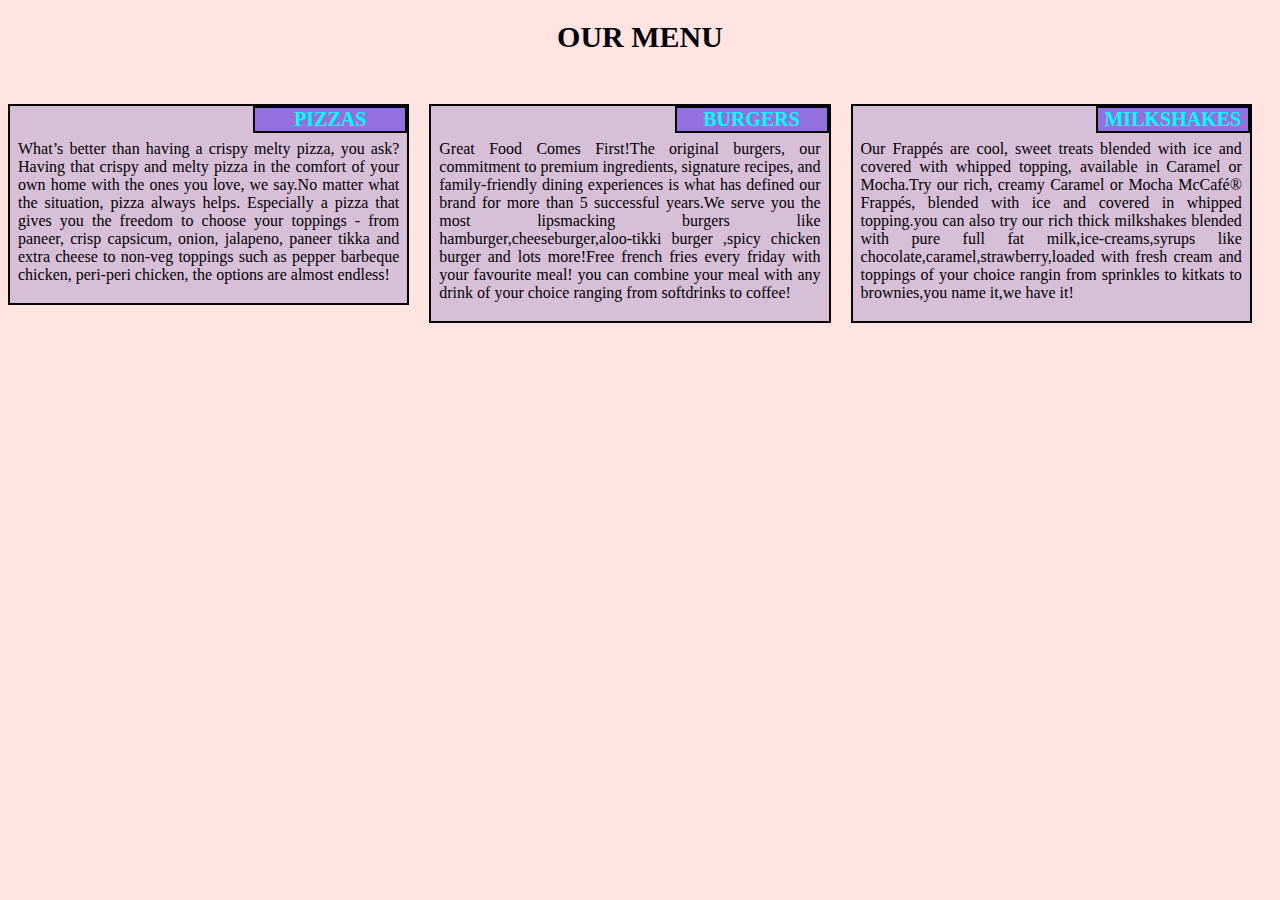
<file: site/index.html>
<!doctype html>
<html>
<head>
<link rel="stylesheet" href="style.css">
<meta charset="utf-8">
<meta name='viewport' content='width=device-width, initial-scale=1'>
<title>Module 2 solution</title>
</head>
<body>
<h1>OUR MENU</h1>
<div class='row'>
	<div class='col-lg-4 col-md-6 sx-12'>
		<div class='section'>
			<span id='pp1'>PIZZAS</span>
				<p>What’s better than having a crispy melty pizza, you ask?

Having that crispy and melty pizza in the comfort of your own home with the ones you love, we say.No matter what the situation, pizza always helps. Especially a pizza that gives you the freedom to choose your toppings - from paneer, crisp capsicum, onion, jalapeno, paneer tikka and extra cheese to non-veg toppings such as pepper barbeque chicken, peri-peri chicken, the options are almost endless! 
</p>
		</div>
	</div>
	<div class='col-lg-4 col-md-6 sx-12'>
		<div class='section'>
			<span id='pp2'>BURGERS</span>
				<p>Great Food Comes First!The original burgers, our commitment to premium ingredients, signature recipes, and family-friendly dining experiences is what has defined our brand for more than 5 successful years.We serve you the most lipsmacking burgers like hamburger,cheeseburger,aloo-tikki burger ,spicy chicken burger and lots more!Free french fries every friday with your favourite meal! you can combine your meal with  any drink of your choice ranging from softdrinks to coffee!
</p>
		</div>
	</div>
	<div class='col-lg-4 col-md-12 sx-12'>
		<div class='section'>
			<span id='pp3'>MILKSHAKES</span>
				<p>Our Frappés are cool, sweet treats blended with ice and covered with whipped topping, available in Caramel or Mocha.Try our rich, creamy Caramel or Mocha McCafé® Frappés, blended with ice and covered in whipped topping.you can also try our rich thick milkshakes blended with pure full fat milk,ice-creams,syrups like chocolate,caramel,strawberry,loaded with fresh cream and toppings of your choice rangin from sprinkles to kitkats to brownies,you name it,we have it!


</p>
		</div>
	</div>
</div>
</body>
</html>
</file>
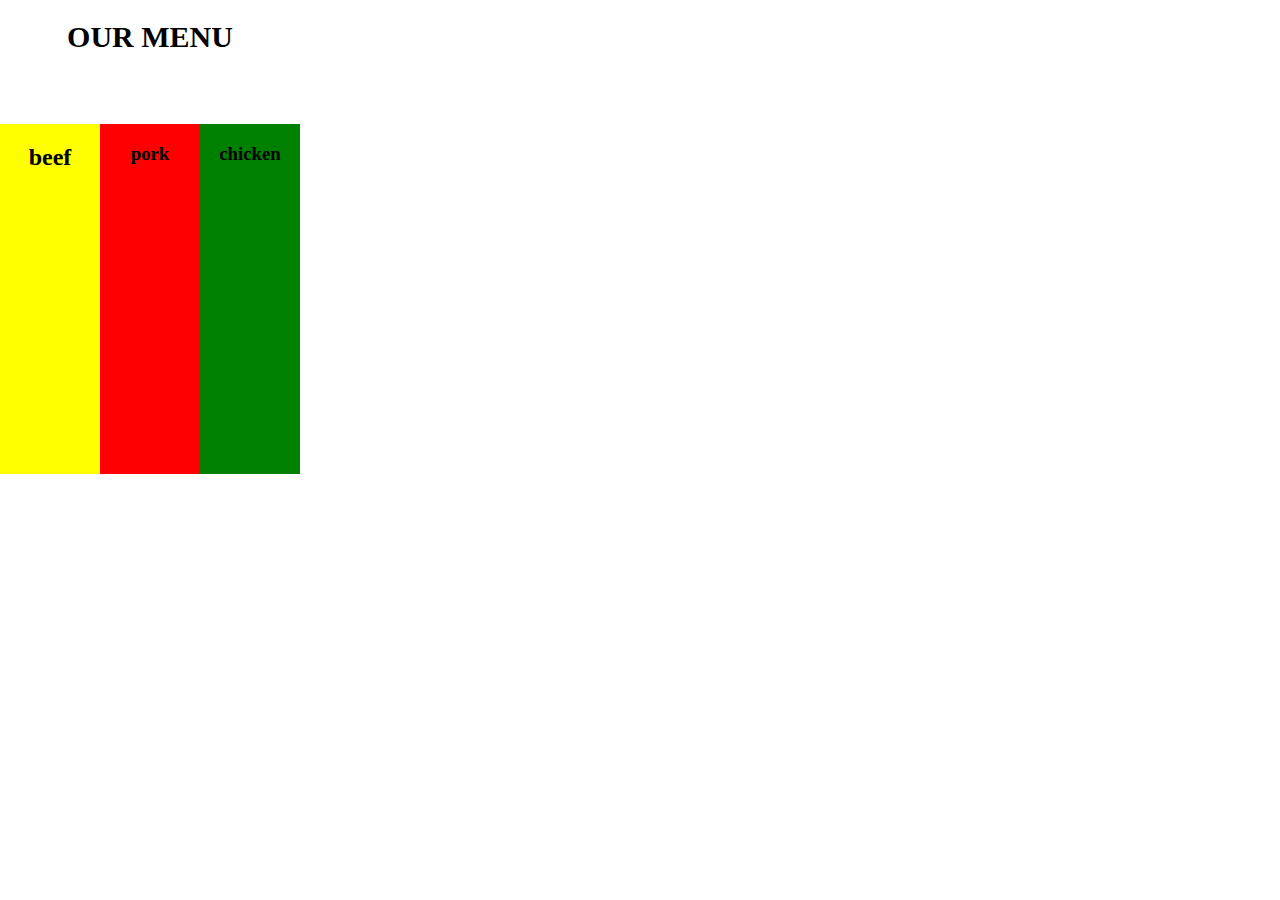
<file: sample.html>
<!DOCTYPE html>
<html>
<head>
	<meta charset="utf-8">
<meta name="viewport" content="width=device-width, initial-scale=1.0" >
	<title>HOTEL MENU1</title>
	<style >
		 /****************Base styles***************/
*{
	box-sizing: border-box;
}
h1{
 	margin-bottom: 20px;
 	font-size:30px;
 	font-style:arial;
 	text-align: center;
 }	
		body{
			background-color: white;
			margin:0;
			height:300px;
			text-align: center;
			width:300px;

		}

.container
{
	width: 100%;
    max-width: 1200px;
    margin-left: auto;
    margin-right: auto;

}
#header{
	height: 50px;
	background-color:white;
}
.box{
	width:100%;
	height:350px;
	float: left;
}
.box1{
	background-color: yellow;

}
.box2{
	background-color: red;
}
.box3{
	background-color: green;
}
.clearfix{
clear:both;
}
/********Desktop*******/
@media(min-width: 992px){
	.box1{
		width: 33.33%;
	}
	.box2{
		width: 33.33%;
	}
	.box3{
		width: 33.33%;
	}
}
/*********Tablet*********/
@media(min-width: 768px) and (max-width: 991px){
    .box1{
		width: 50%;
	}
	.box2{
		width: 50%;
	}
	.box3{
		width: 33.33%;
	}
}
/*********Mobile*********/
@media(min-width: 0px) and (max-width: 767px){
    .box1{
		width: 100%;
	}
	.box2{
		width: 100%;
	}
	.box3{
		width: 100%;
	}
}

	</style>
</head>
<body>
	<h1>OUR MENU</h1>
  <div class="container">
  	<header id="header"></header>
  	<div class="box box1"><h2>beef</h2></div>
  	<div class="box box2"><h3>pork</h3></div>
  	<div class="box box3"><h3>chicken</h3></div>
  	<div class="clearfix"></div>

  </div>
</body>
</html>
</file>
<file: site/style.css>
{
  box-sizing: border-box;
}
body{
background-color:mistyrose;
}


h1 {
	font-size: 30px;
	font-family: sans serif;
	text-align: center;
	color: black;
	margin-bottom: 30px;
        
}

p {
	padding: 15px 5px 0px 5px;
	font-family: Georgia sans-serif;
	font-size: 16px;
	position: relative;
}

.section { 
	background-color: thistle;
   	border: 2px solid black;
   	margin-top: 20px; 
   	margin-right: 20px; 
   	padding: 3px;
   	text-align: justify;
   	position: relative;
 }

span {
	font-size: 20px;
	width: 150px;
	border: 2px solid black;
	font-weight: bold;
	text-align: center;
    float: right; 
    top :0; 
    right: 0;
    margin: 0;
	position: absolute;
}

#pp1 {
	background-color:mediumpurple;
	color:aqua;
}

#pp2 {
	background-color:mediumpurple;
	color:aqua;
}

#pp3 {
	background-color:mediumpurple;
	color: aqua;
}

}

.row {
	width: 100%;
}

/*  PC view */

@media (min-width: 992px) {
 
  .col-lg-4 {
    width: 33.33%;
    float: left;
	}
}

/* Tablet view */
@media (min-width: 768px) and (max-width: 991px) {
 
  .col-md-6 {
    width: 50%;
    float: left;
  }
  .col-md-12 {
    width: 100%;
    float: left;
  }
}
/*for very small screens or mobile devices */
@media (max-width: 767px)  {
  
  .col-sx-12 {
  	float: left;
    width: 100%;
  }
}
</file>
